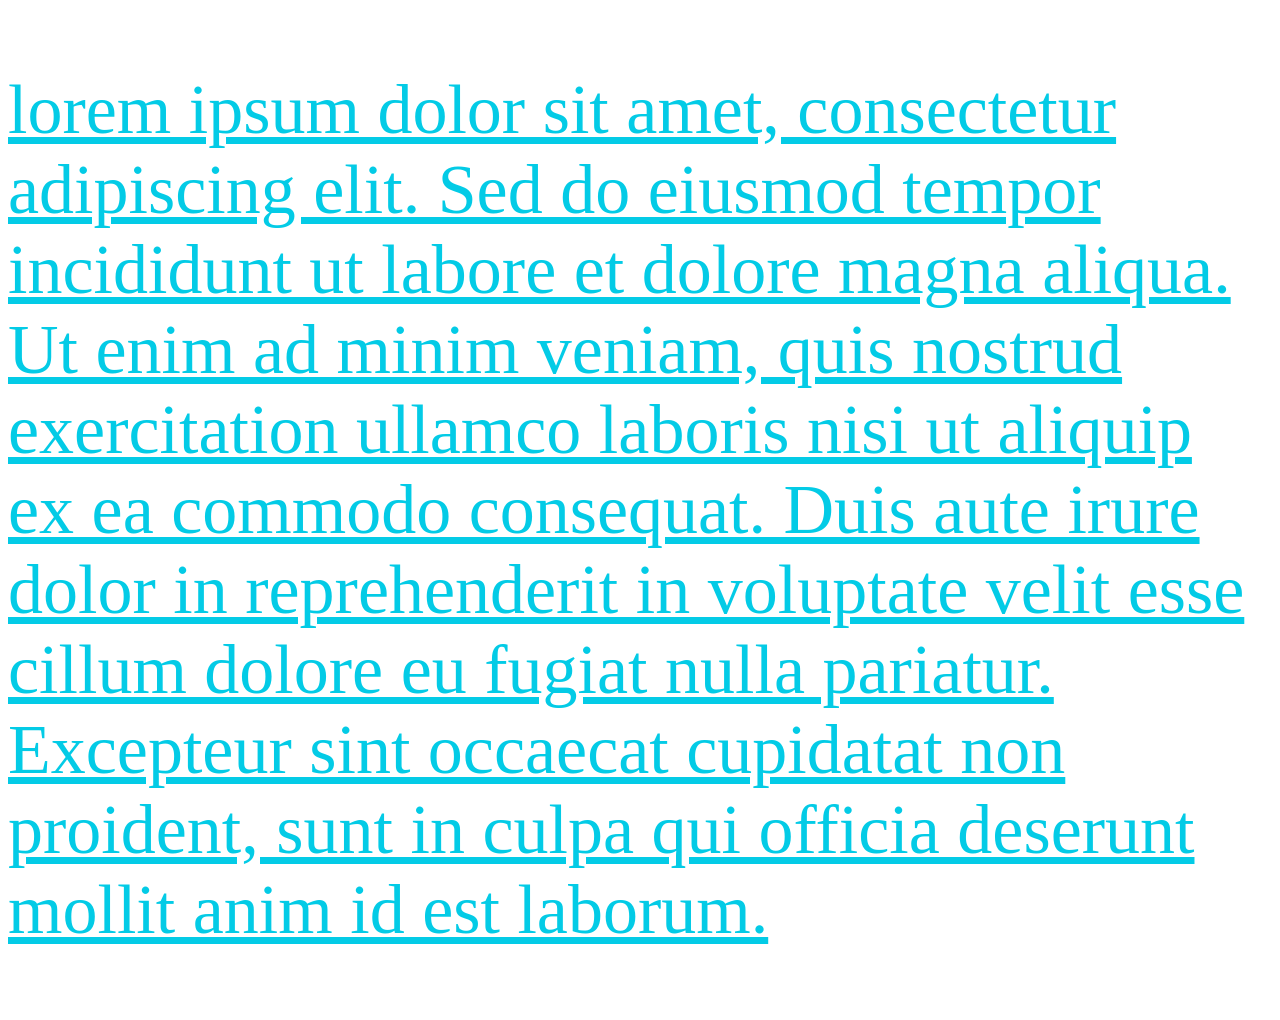
<file: index.html>
<!DOCTYPE html>
<html lang="en">
<head>
    <link rel="stylesheet" href="index.css">
    <meta charset="UTF-8">
    <meta name="viewport" content="width=device-width, initial-scale=1.0">
    <title>Document</title>
</head>
<body>
   <p id="text-2" class="text text-1">
    lorem ipsum dolor sit amet, consectetur adipiscing elit. Sed do eiusmod tempor incididunt ut labore et dolore magna aliqua. Ut enim ad minim veniam, quis nostrud exercitation ullamco laboris nisi ut aliquip ex ea commodo consequat. Duis aute irure dolor in reprehenderit in voluptate velit esse cillum dolore eu fugiat nulla pariatur. Excepteur sint occaecat cupidatat non proident, sunt in culpa qui officia deserunt mollit anim id est laborum.
   </p> 
</body>
</html>
</file>
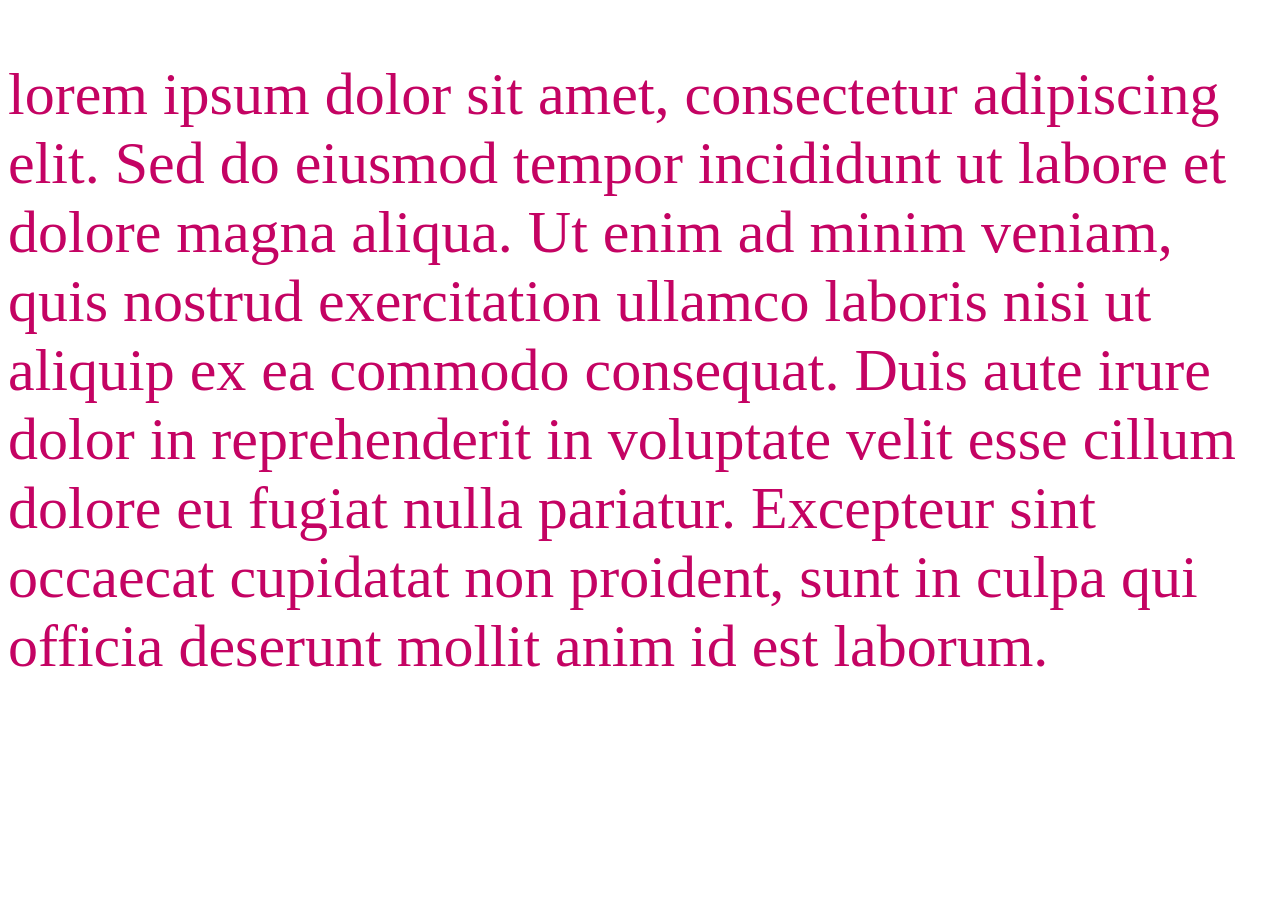
<file: bobo.html>
<!DOCTYPE html>
<html lang="en">
<head>
    <link rel="stylesheet" href="index.css">
    <meta charset="UTF-8">
    <meta name="viewport" content="width=device-width, initial-scale=1.0">
    <title>Document</title>
</head>
<body>
   <p class="text">
    lorem ipsum dolor sit amet, consectetur adipiscing elit. Sed do eiusmod tempor incididunt ut labore et dolore magna aliqua. Ut enim ad minim veniam, quis nostrud exercitation ullamco laboris nisi ut aliquip ex ea commodo consequat. Duis aute irure dolor in reprehenderit in voluptate velit esse cillum dolore eu fugiat nulla pariatur. Excepteur sint occaecat cupidatat non proident, sunt in culpa qui officia deserunt mollit anim id est laborum.
   </p> 
</body>
</html>
</file>
<file: index.css>
.text-1 {
    color: #e00909;
    font-size: 70px;
    text-decoration: underline;
    
}
#text-2 {
    color: #03cbe6;
    font-size: 70px;
    text-decoration: underline;
    
}   

.text {
    color: #c40363;
    font-size: 60px;
}
</file>
